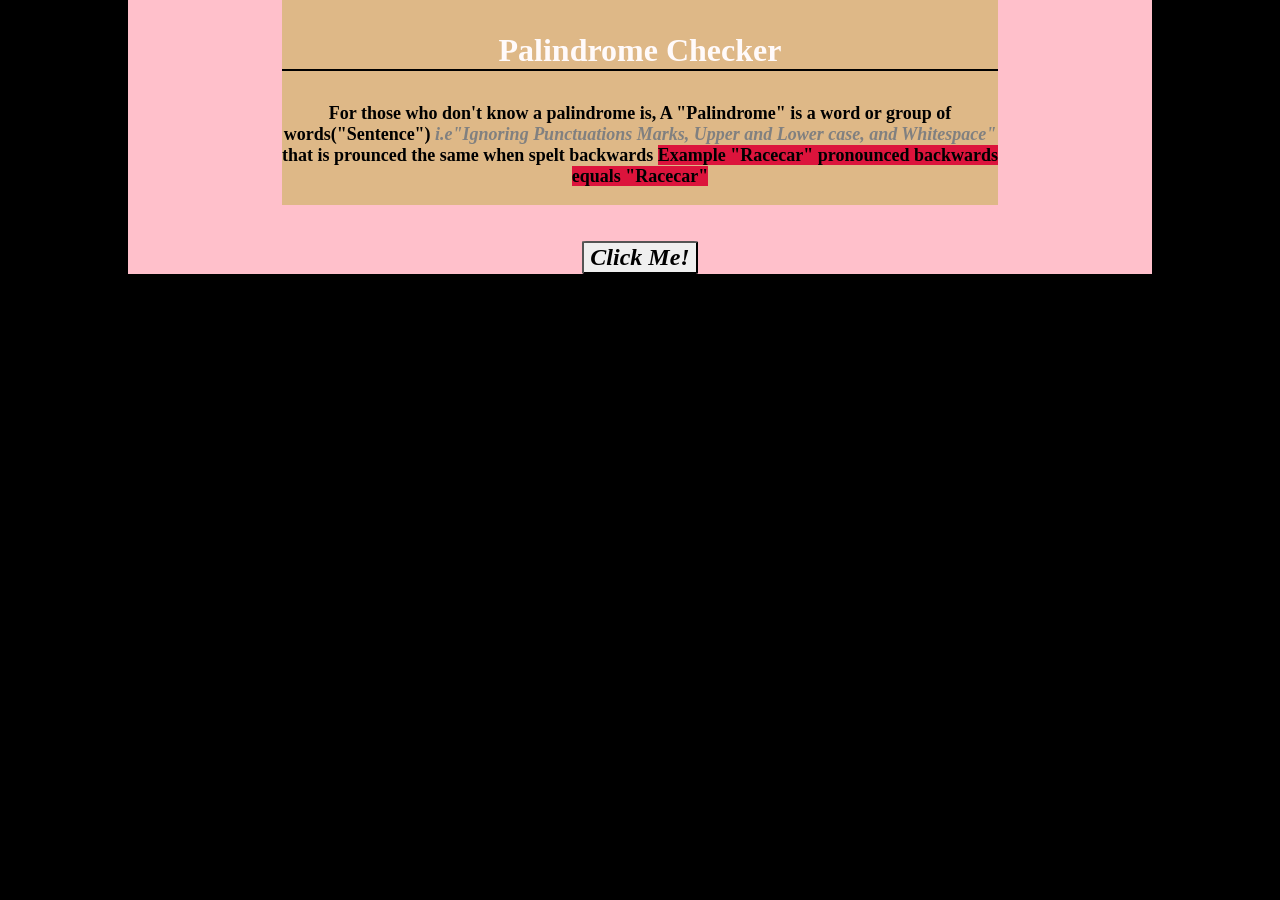
<file: index.html>
<!DOCTYPE html>
<html>
    <head>
        <link rel="stylesheet" type="text/css" href="palin.css">
        <title>Palindrome Checker</title>
        
    </head>

<body>

<div id="Contain">
    <div class="p-decor">
    <p class="palin">Palindrome Checker</p>
    
    </p>
    <p>For those who don't know a palindrome is, A "Palindrome" is a word or group of words("Sentence") 
      <em> i.e"Ignoring Punctuations Marks, Upper and Lower case, and Whitespace"</em>
         that is prounced the same when spelt backwards
        <strong> Example "Racecar" pronounced backwards equals "Racecar"</strong>
    
    </p>
    </div>
    <br>
    <br>
    <button id="button">Click Me!</button>
</div>
<div id="Answer">
  
</div>
<script src="palin.js"></script>
</body>
</html>
</file>
<file: palin.css>
body {
    background-color: black;
    display: flex;
    flex-direction: column;
    justify-content: center;
    align-items: center ;
    margin: 0;
}

#Contain {
    width: 80%;
    background-color: pink;
    display: flex;
    flex-direction: column;
    justify-content: center;
    align-items: center;
   text-align: center;
}

.p-decor {
    
    background-color: burlywood;
    width: 70%;
}
.palin {
    font-size: xx-large;
    font-weight: bold;
    color: snow;
    border: 1opx solid black;
    font-family: cursive;
    border-bottom: 0.2vw solid black;
}

p {
    font-family: cursive;
    font-weight: bold;
    font-size: large;
}

em {
    color: gray;
}
strong {
    background-color: crimson;
}

#button {
    font-size: x-large;
    font-family: cursive;
    font-weight: bold; 
    font-style: italic;
    border-radius: 4%;
}

#button:hover {
    background-color: grey;
}

#Answer {
    background-color: white;
    font-size: xx-large;
    color: red;
    text-shadow: 1px 1px black;
    font-weight: bold;
    font-family: cursive;
    font-style: italic;
    padding-bottom: 1vw;
    text-align: center;
}
</file>
